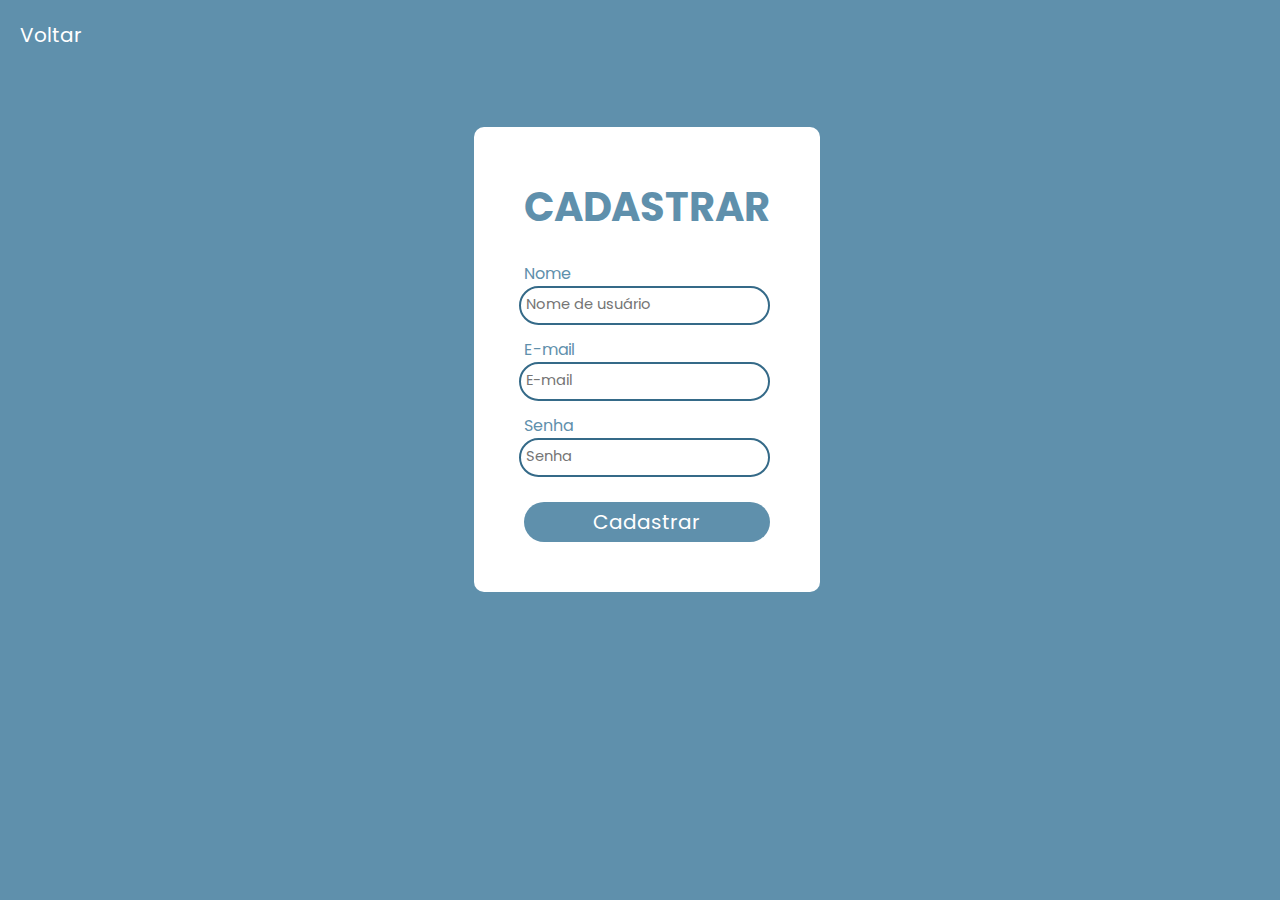
<file: cadastrar.html>
<!DOCTYPE html>
<html lang="en">
<head>
    <meta charset="UTF-8">
    <meta name="viewport" content="width=device-width, initial-scale=1.0">
    <title>Document</title>
    <link rel="stylesheet" href="cadastrar.css">
</head>
<body style="background-color: #5f90ac;">
    <div>
        <a class="voltar" href="index.html">Voltar</a>
    </div>
    <div id="form">
        <form action="">
            <h2 class="title">CADASTRAR</h2>
            <label for="username">Nome</label>
            <div class="input">
                <input id="username" name="username" placeholder="Nome de usuário" type="text">
            </div>
            <label for="email">E-mail</label>
            <div class="input">
                <input id="email" name="email" placeholder="E-mail" type="text">
            </div>
            <label for="senha">Senha</label>
            <div class="input">
                <input id="senha" name="senha" placeholder="Senha" type="text">
            </div>
            <div id="btn">
                <button type="submit">Cadastrar</button>
            </div>
        </form>
</body>
</html>
</file>
<file: cadastrar.css>
@import url('https://fonts.googleapis.com/css2?family=Poppins:wght@600&display=swap');

*{
    margin: 0px;
    padding: 0px;  
}

body{
    width: 100%;
    height: 50vh;
    font-family: 'Poppins', sans-serif;
}

.voltar{
    display: flex;
    text-decoration: none;
    color: white;
    margin-top: 20px;
    margin-left: 20px;
    font-family: 'Poppins', sans-serif;
    font-size: 20px;
}

#form{
    position: relative;
    top: 17%;
    left: 37%;
    background-color: rgb(255, 255, 255);
    border-radius: 10px;
    padding: 50px;
    width: min-content;
    align-items: center;
    color: #5F90AC;
    animation: iniciar 1.6s ease-out;
    pointer-events: all;
}

.title{
    font-size: 40px;
    margin-bottom: 10%;
}

.input{
    border-radius: 22px;
    border: 2px solid #356a88;
    padding: 5px;
    margin: 0px 0px 12px -5px;
}

.input input{
    width: 100%;
    border: none;
    outline: none;
    font-family: 'Poppins', sans-serif;
    transform: translateY(-10%);
    color: #356a88;
    font-size: 11pt;
}

#btn{
    margin-top: 10%;
    width: 100%;
    text-align: center;
}

#btn button{
    font-family: 'Poppins', sans-serif;
    background-color: #5F90AC;
    width: 100%;
    height: 40px;
    border: none;
    font-size: 20px;
    color: #ffffff;
    border-radius: 20px;
    outline: none;
    cursor: pointer;
}

#btn button:hover{
    background-color: #681f3c;
}

@keyframes iniciar{
    0%{
        top: -20%;
        opacity: 0;
        pointer-events: none;
    }

    25%{
        top: 25%;
        opacity: 100%;
        pointer-events: all;
    }
}
</file>
